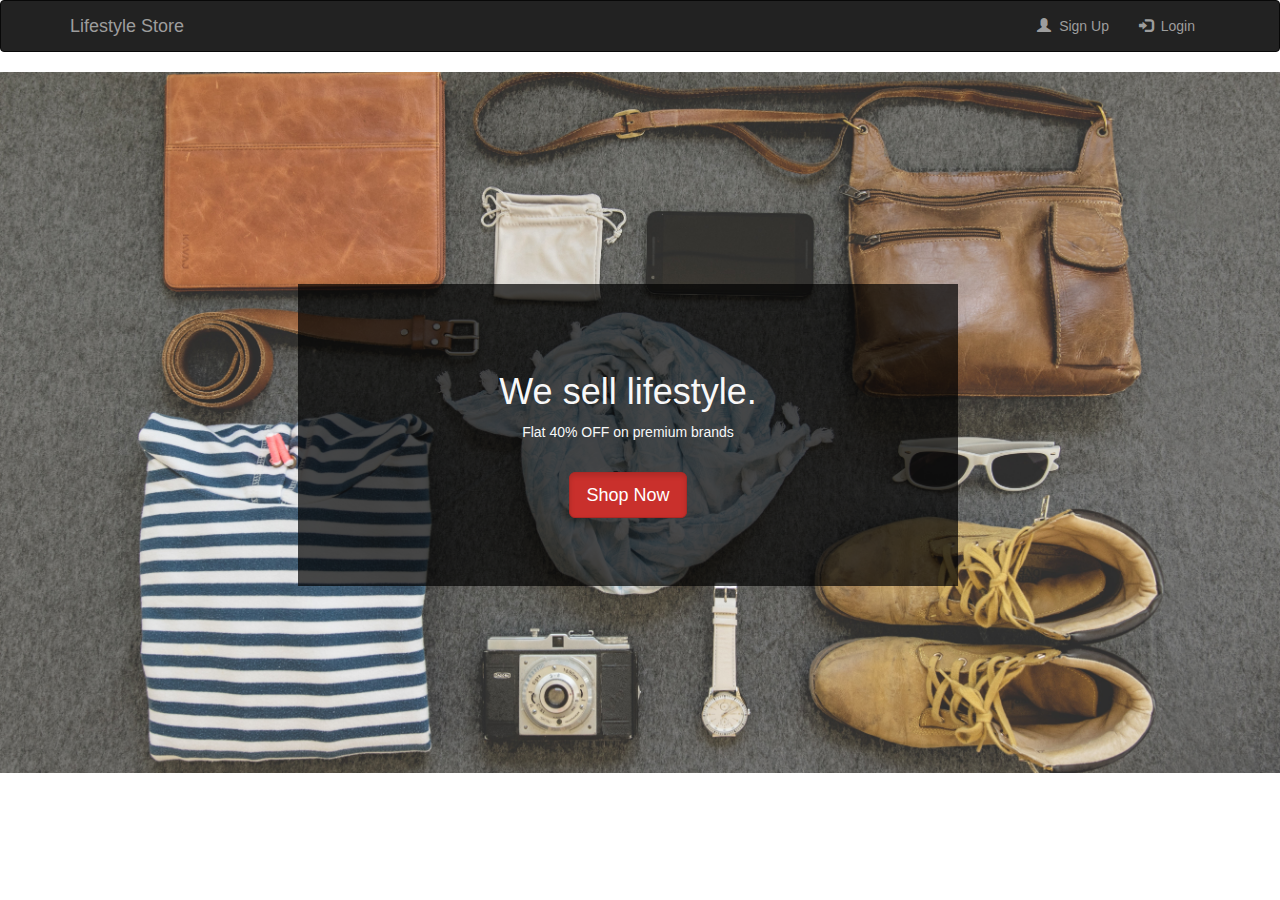
<file: index.html>
<html>
        <head>
        <title>Lifestyle Store</title>
         <meta charset="windows-1252">
        <meta name="viewport" content="width=device-width, initial-scale=1.0">
        <link rel= "stylesheet" href="https://maxcdn.bootstrapcdn.com/bootstrap/3.3.7/css/bootstrap.min.css" >
        <script src="https://ajax.googleapis.com/ajax/libs/jquery/1.12.4/jquery.min.js"></script>
        <script src="https://maxcdn.bootstrapcdn.com/bootstrap/3.3.7/js/bootstrap.min.js"></script>

        <link rel="stylesheet" href="index.css" type="text/css">
    </head>
    <body>
        <div class="navbar navbar-inverse" id="w">
            <div class="container">
                <div class="navbar-header">
                    <button type="button" class="navbar-toggle" data-toggle="collapse" data-target="#myNavbar">
                        <span class="icon-bar"></span>
                        <span class="icon-bar"></span>
                        <span class="icon-bar"></span>
                    </button>
                    <a href="#" class="navbar-brand">Lifestyle Store</a>

                </div>
                <div class="collapse navbar-collapse" id="myNavbar">
                    <ul class="nav navbar-nav navbar-right">
                        <li><a href="signup.php"><span class="glyphicon glyphicon-user"></span>&nbsp; Sign Up</a></li>
                        <li><a href="login.php"><span class="glyphicon glyphicon-log-in"></span>&nbsp; Login</a></li>
                    </ul>
                </div>
            </div>
        </div>
        <div id="banner-image">
            <div class="container" id="w">
                <div id="banner-content">
                     <h1>We sell lifestyle.</h1>
                            <p>Flat 40% OFF on premium brands </p>
                            <br/>
                    <a href="products.php" class="btn btn-danger btn-lg active">Shop Now</a>
                </div>

            </div>
        </div>
      <?php include 'includes/footer.php';?>
    </body>
</html>
</file>
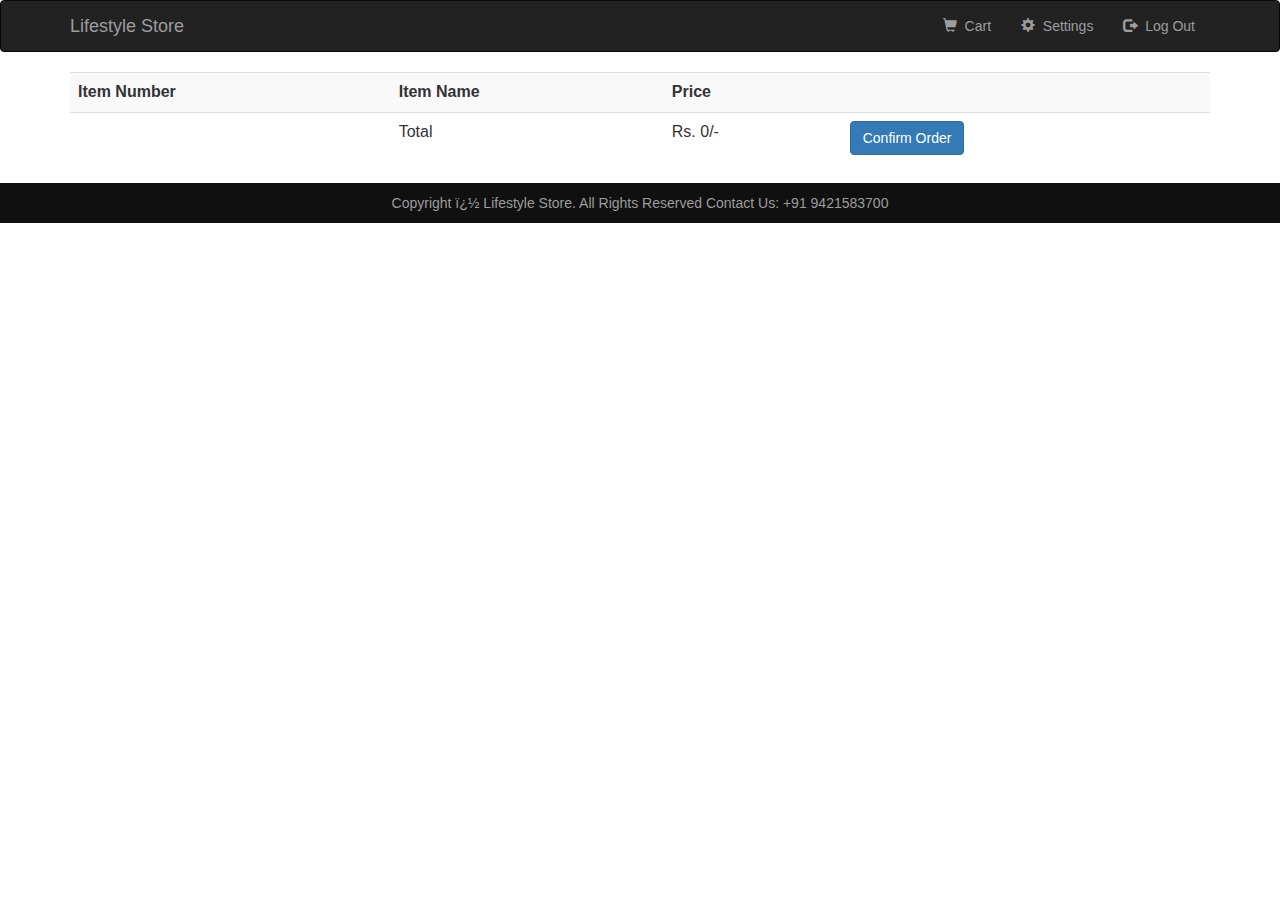
<file: cart.html>
<html>
    <head>
        <title>Cart</title>
        <meta charset="windows-1252">
        <meta name="viewport" content="width=device-width, initial-scale=1.0">
         <link rel= "stylesheet" href="https://maxcdn.bootstrapcdn.com/bootstrap/3.3.7/css/bootstrap.min.css" >
        <script src="https://ajax.googleapis.com/ajax/libs/jquery/1.12.4/jquery.min.js"></script>
        <script src="https://maxcdn.bootstrapcdn.com/bootstrap/3.3.7/js/bootstrap.min.js"></script>
        <link rel="stylesheet" href="index.css" type="text/css">
    </head>
    <body>
          <div class="navbar navbar-inverse" id="w">
            <div class="container">
                <div class="navbar-header">
                    <button type="button" class="navbar-toggle" data-toggle="collapse" data-target="#myNavbar">
                        <span class="icon-bar"></span>
                        <span class="icon-bar"></span>
                        <span class="icon-bar"></span>
                    </button>
                    <a href="#" class="navbar-brand">Lifestyle Store</a>

                </div>
                <div class="collapse navbar-collapse" id="myNavbar">
                    <ul class="nav navbar-nav navbar-right">
                        <li><a href="cart.php"><span class="glyphicon glyphicon-shopping-cart"></span>&nbsp; Cart</a></li>
                        <li><a href="setting.php"><span class="glyphicon glyphicon-cog"></span>&nbsp; Settings</a></li>
                         <li><a href="logout.php"><span class="glyphicon glyphicon-log-out"></span>&nbsp; Log Out</a></li>
                    </ul>
                </div>
            </div>
        </div>
        <div class="container" id="w">
            <table class="table table-striped">
                <tr>
                    <th>Item Number</th>
                    <th>Item Name</th>
                    <th>Price</th>
                    <th></th>
                </tr>
                <tr>
                    <td></td>
                    <td>Total</td>
                    <td>Rs. 0/-</td>
                    <td><btn class="btn btn-primary">Confirm Order</btn></td>
                </tr>
            </table>
        </div>
         <footer>
            <div class="container ftr" id="w">
                <center>
                    Copyright � Lifestyle Store. All Rights Reserved Contact Us: +91 9421583700
                </center>

            </div>
        </footer>
    </body>
</html>
</file>
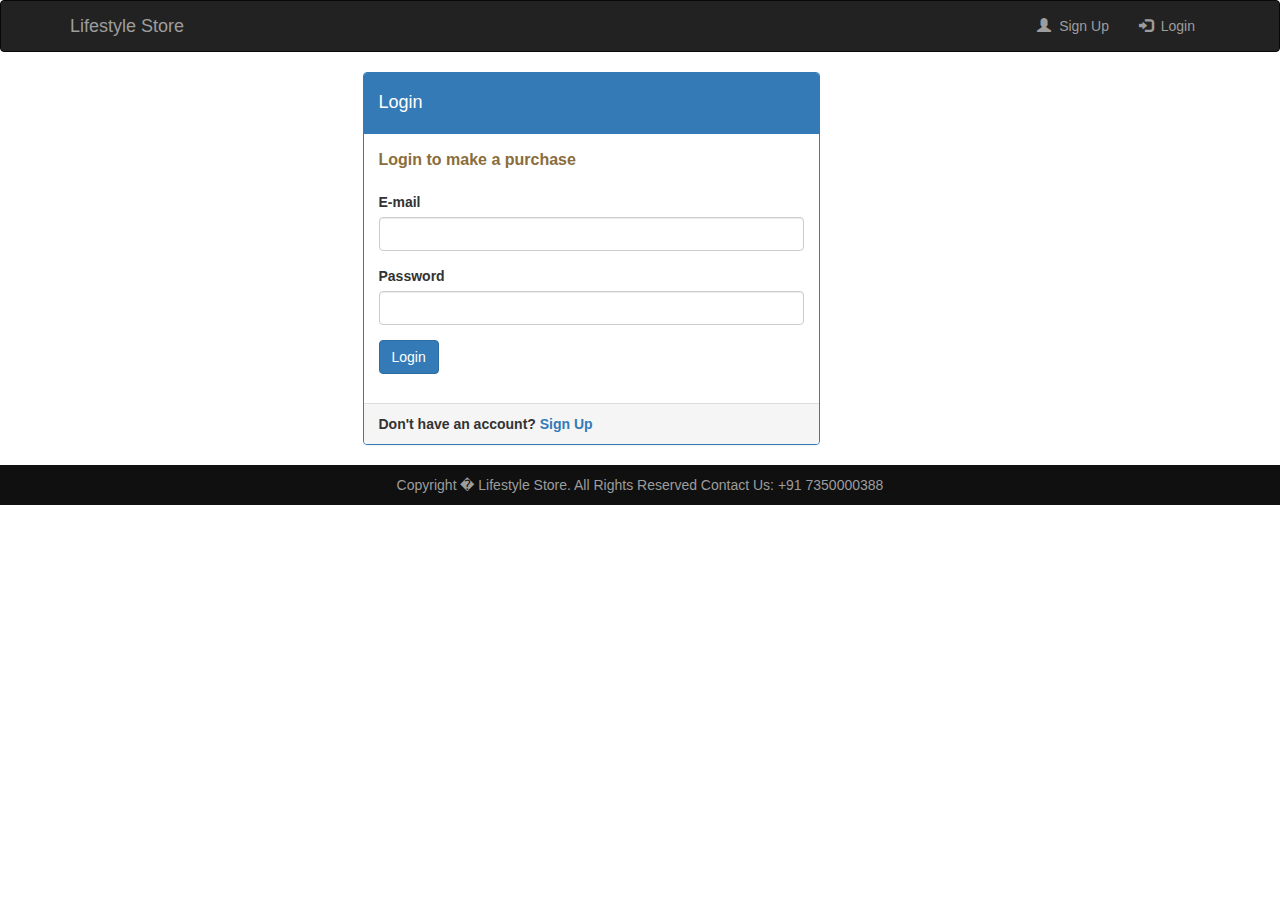
<file: login.html>
<html>
    <head>
        <title>Login</title>
          <meta name="viewport" content="width=device-width, initial-scale=1.0">
        <link rel= "stylesheet" href="https://maxcdn.bootstrapcdn.com/bootstrap/3.3.7/css/bootstrap.min.css" >
        <script src="https://ajax.googleapis.com/ajax/libs/jquery/1.12.4/jquery.min.js"></script>
        <script src="https://maxcdn.bootstrapcdn.com/bootstrap/3.3.7/js/bootstrap.min.js"></script>
        <link rel="stylesheet" href="index.css" type="text/css">
    </head>
    <body>
       <div class="navbar navbar-inverse" id="w">
            <div class="container">
                <div class="navbar-header">
                    <button type="button" class="navbar-toggle" data-toggle="collapse" data-target="#myNavbar">
                        <span class="icon-bar"></span>
                        <span class="icon-bar"></span>
                        <span class="icon-bar"></span>
                    </button>
                    <a href="#" class="navbar-brand">Lifestyle Store</a>
                    
                </div>
                <div class="collapse navbar-collapse" id="myNavbar">
                    <ul class="nav navbar-nav navbar-right">
                        <li><a href="signup.html"><span class="glyphicon glyphicon-user"></span>&nbsp; Sign Up</a></li>
                        <li><a href="login.html"><span class="glyphicon glyphicon-log-in"></span>&nbsp; Login</a></li>
                    </ul>
                </div>
            </div>
        </div>
        
        <div class="container" style="align-content: center" id="w">
            <div class="row row_style">
                <div class="col-xs-5 col-xs-offset-3">
  
                    <div class=" panel panel-primary">
                        <div class="panel-heading">
                            <h4>Login</h4>
                        </div>
                        
                        
                     <div class="panel-body">
                       <b style="font-size: 16px" class="text-warning">Login to make a purchase</b> 
                         <br><br>
                    <form action="products.html" method="POST">
                        
                         <div class="form-group">
                           <label for="email">E-mail</label>
                           <input type="email" class="form-control" name="email" required>
                       </div>
                        <div class="form-group">
                           <label for="password">Password</label>
                           <input type="password" class="form-control" name="password" required>
                       </div> 
                           
                            <button type="submit" class="btn btn-md btn-primary btn-md">Login</button>
                        
                    </form>
                    
                    </div>
                        
                        <div class="panel-footer">
                            <b>
                            Don't have an account? <a href="signup.html">Sign Up</a>
                            </b>
                        </div>
                </div>
            </div>
        </div>
        </div>
     
        <footer>
            <div class="container ftr" id="w">
                <center>
                    Copyright � Lifestyle Store. All Rights Reserved Contact Us: +91 7350000388
                </center>
                
            </div>
        </footer>
    </body>
</html>
</file>
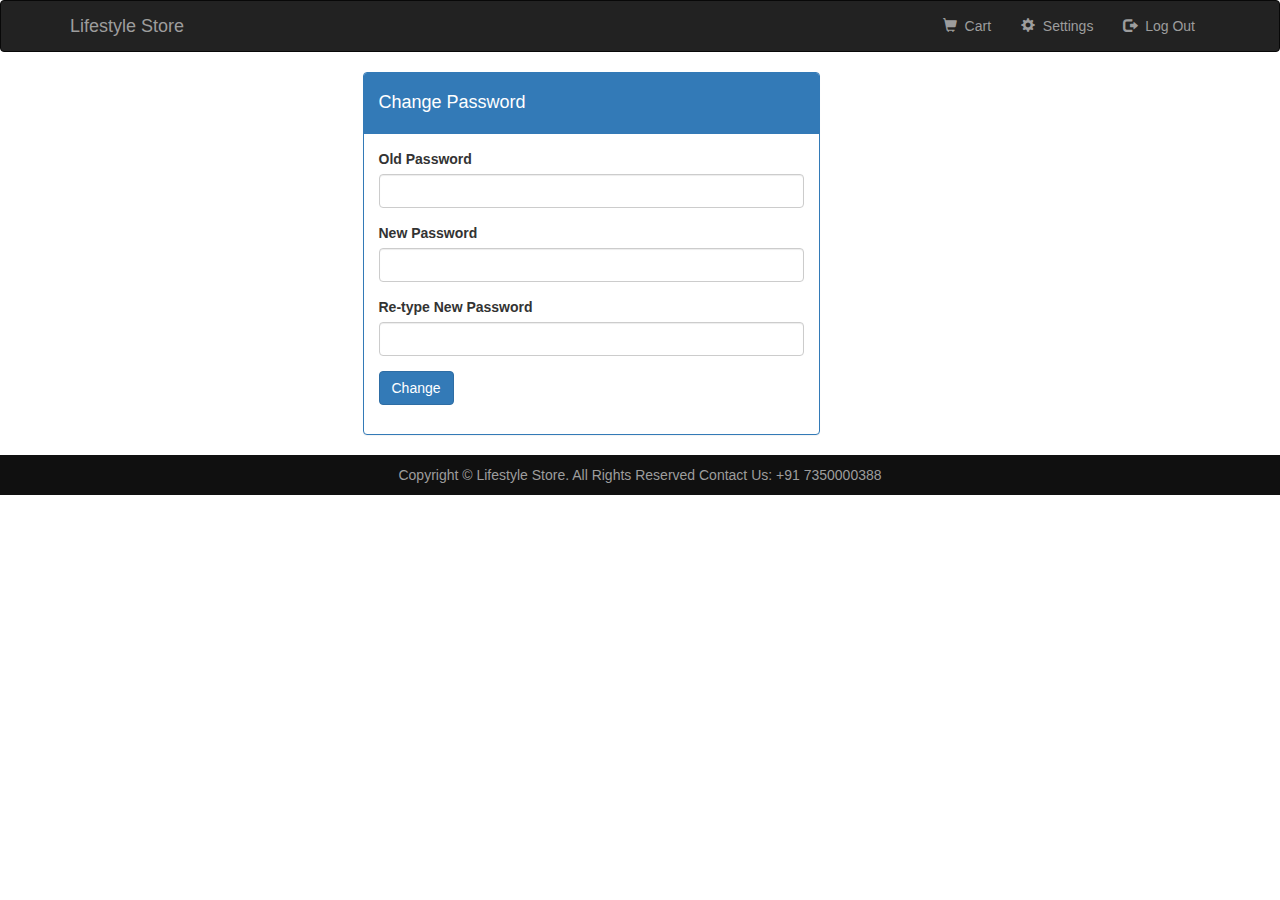
<file: setting.html>
<html>
    <head>
        <title>Settings</title>
        <meta charset="windows-1252">
        <meta name="viewport" content="width=device-width, initial-scale=1.0">
        <link rel= "stylesheet" href="https://maxcdn.bootstrapcdn.com/bootstrap/3.3.7/css/bootstrap.min.css" >
        <script src="https://ajax.googleapis.com/ajax/libs/jquery/1.12.4/jquery.min.js"></script>
        <script src="https://maxcdn.bootstrapcdn.com/bootstrap/3.3.7/js/bootstrap.min.js"></script>
        <link rel="stylesheet" href="index.css" type="text/css">
    </head>
    <body>
         <div class="navbar navbar-inverse" id="w">
            <div class="container">
                <div class="navbar-header">
                    <button type="button" class="navbar-toggle" data-toggle="collapse" data-target="#myNavbar">
                        <span class="icon-bar"></span>
                        <span class="icon-bar"></span>
                        <span class="icon-bar"></span>
                    </button>
                    <a href="#" class="navbar-brand">Lifestyle Store</a>
                    
                </div>
                <div class="collapse navbar-collapse" id="myNavbar">
                    <ul class="nav navbar-nav navbar-right">
                        <li><a href="cart.php"><span class="glyphicon glyphicon-shopping-cart"></span>&nbsp; Cart</a></li>
                        <li><a href="stting.php"><span class="glyphicon glyphicon-cog"></span>&nbsp; Settings</a></li>
                         <li><a href="logout.php"><span class="glyphicon glyphicon-log-out"></span>&nbsp; Log Out</a></li>
                    </ul>
                </div>
            </div>
        </div>
         <div class="container" style="align-content: center" id="w">
            <div class="row row_style">
                <div class="col-xs-5 col-xs-offset-3">
  
                    <div class=" panel panel-primary">
                        <div class="panel-heading">
                            <h4>Change Password</h4>
                        </div>
                        
                        
                     <div class="panel-body">
                    <form action="products.php" method="POST">
                        
                         <div class="form-group">
                           <label for="op">Old Password</label>
                           <input type="password" class="form-control" name="op" required>
                       </div>
                        <div class="form-group">
                           <label for="np">New Password</label>
                           <input type="password" class="form-control" name="np" required>
                       </div> 
                            <div class="form-group">
                           <label for="rp">Re-type New Password</label>
                           <input type="password" class="form-control" name="rp" required>
                       </div> 
                            <button type="submit" class="btn btn-md btn-primary btn-md">Change</button>
                        
                    </form>
                    
                    </div>
                </div>
            </div>
        </div>
        </div>
          <footer>
            <div class="container ftr" id="w">
                <center>
                    Copyright � Lifestyle Store. All Rights Reserved Contact Us: +91 7350000388
                </center>                
            </div>
        </footer>
    </body>
</html>
</file>
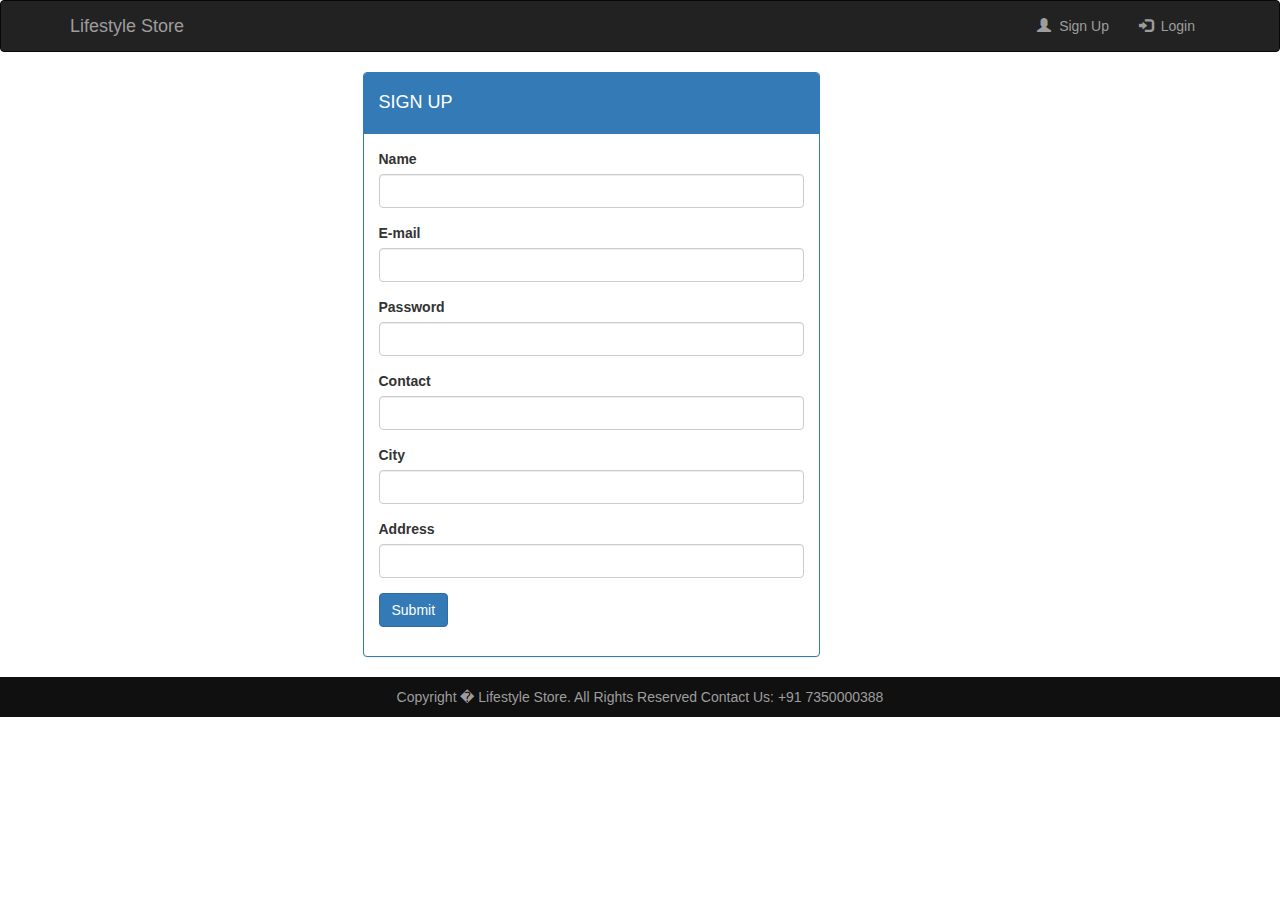
<file: signup.html>
<html>
    <head>
        <title>Sign Up</title>
          <meta name="viewport" content="width=device-width, initial-scale=1.0">
        <link rel= "stylesheet" href="https://maxcdn.bootstrapcdn.com/bootstrap/3.3.7/css/bootstrap.min.css" >
        <script src="https://ajax.googleapis.com/ajax/libs/jquery/1.12.4/jquery.min.js"></script>
        <script src="https://maxcdn.bootstrapcdn.com/bootstrap/3.3.7/js/bootstrap.min.js"></script>
        <link rel="stylesheet" href="index.css" type="text/css">
    </head>
    <body>
       <div class="navbar navbar-inverse" id="w">
            <div class="container">
                <div class="navbar-header">
                    <button type="button" class="navbar-toggle" data-toggle="collapse" data-target="#myNavbar">
                        <span class="icon-bar"></span>
                        <span class="icon-bar"></span>
                        <span class="icon-bar"></span>
                    </button>
                    <a href="#" class="navbar-brand">Lifestyle Store</a>
                    
                </div>
                <div class="collapse navbar-collapse" id="myNavbar">
                    <ul class="nav navbar-nav navbar-right">
                        <li><a href="signup.html"><span class="glyphicon glyphicon-user"></span>&nbsp; Sign Up</a></li>
                        <li><a href="login.html"><span class="glyphicon glyphicon-log-in"></span>&nbsp; Login</a></li>
                    </ul>
                </div>
            </div>
        </div>
        <div class="container" style="align-content: center" id="w">
            <div class="row row_style">
                <div class="col-xs-5 col-xs-offset-3">
  
                    <div class=" panel panel-primary">
                        <div class="panel-heading">
                            <h4>SIGN UP</h4>
                        </div>
                        
                        
                     <div class="panel-body">
                  
                    <form action="products.html" method="POST">
                        
                         <div class="form-group">
                           <label for="name">Name</label>
                           <input type="text" class="form-control" name="name" required>
                         </div>
                      
                       <div class="form-group">
                           <label for="email">E-mail</label>
                           <input type="email" class="form-control" name="email" required>
                       </div>
                        <div class="form-group">
                           <label for="password">Password</label>
                           <input type="password" class="form-control" name="password" required>
                       </div> 
                             <div class="form-group">
                           <label for="contact">Contact</label>
                           <input type="text" class="form-control" name="contact" required>
                       </div>  
                         <div class="form-group">
                           <label for="city">City</label>
                           <input type="text" class="form-control" name="city" required>
                       </div>
                         <div class="form-group">
                           <label for="address">Address</label>
                           <input type="text" class="form-control" name="address" required>
                       </div>
                            <button type="submit" class="btn btn-md btn-primary btn-md">Submit</button>
                        
                    </form>
                    
                    </div>
                </div>
            </div>
        </div>
        </div>
        <footer>
            <div class="container ftr" id="w">
                <center>
                    Copyright � Lifestyle Store. All Rights Reserved Contact Us: +91 7350000388
                </center>
                
            </div>
        </footer>
    </body>
</html>
</file>
<file: index.css>
#w
{
    font-family: 'Montserrat', sans-serif;
    
}

.ftr
{

float: bottom;
padding: 10px 0;
background-color: #101010;
color:#9d9d9d;
width: 100%;
}

#banner-image
{
padding-top: 75px;
padding-bottom: 50px;
background-color: #9d9d9d;
text-align: center;
color: #f8f8f8;
background: url(images/cover-image.jpg) no-repeat center center;
background-size: cover;    
}

#banner-content
{
position: relative;
padding-top: 6%;
padding-bottom: 6%;
margin-left: 20%;
margin-top: 12%;
margin-bottom: 12%;
background-color: rgba(0, 0, 0, 0.7);
max-width: 660px;
}
</file>
